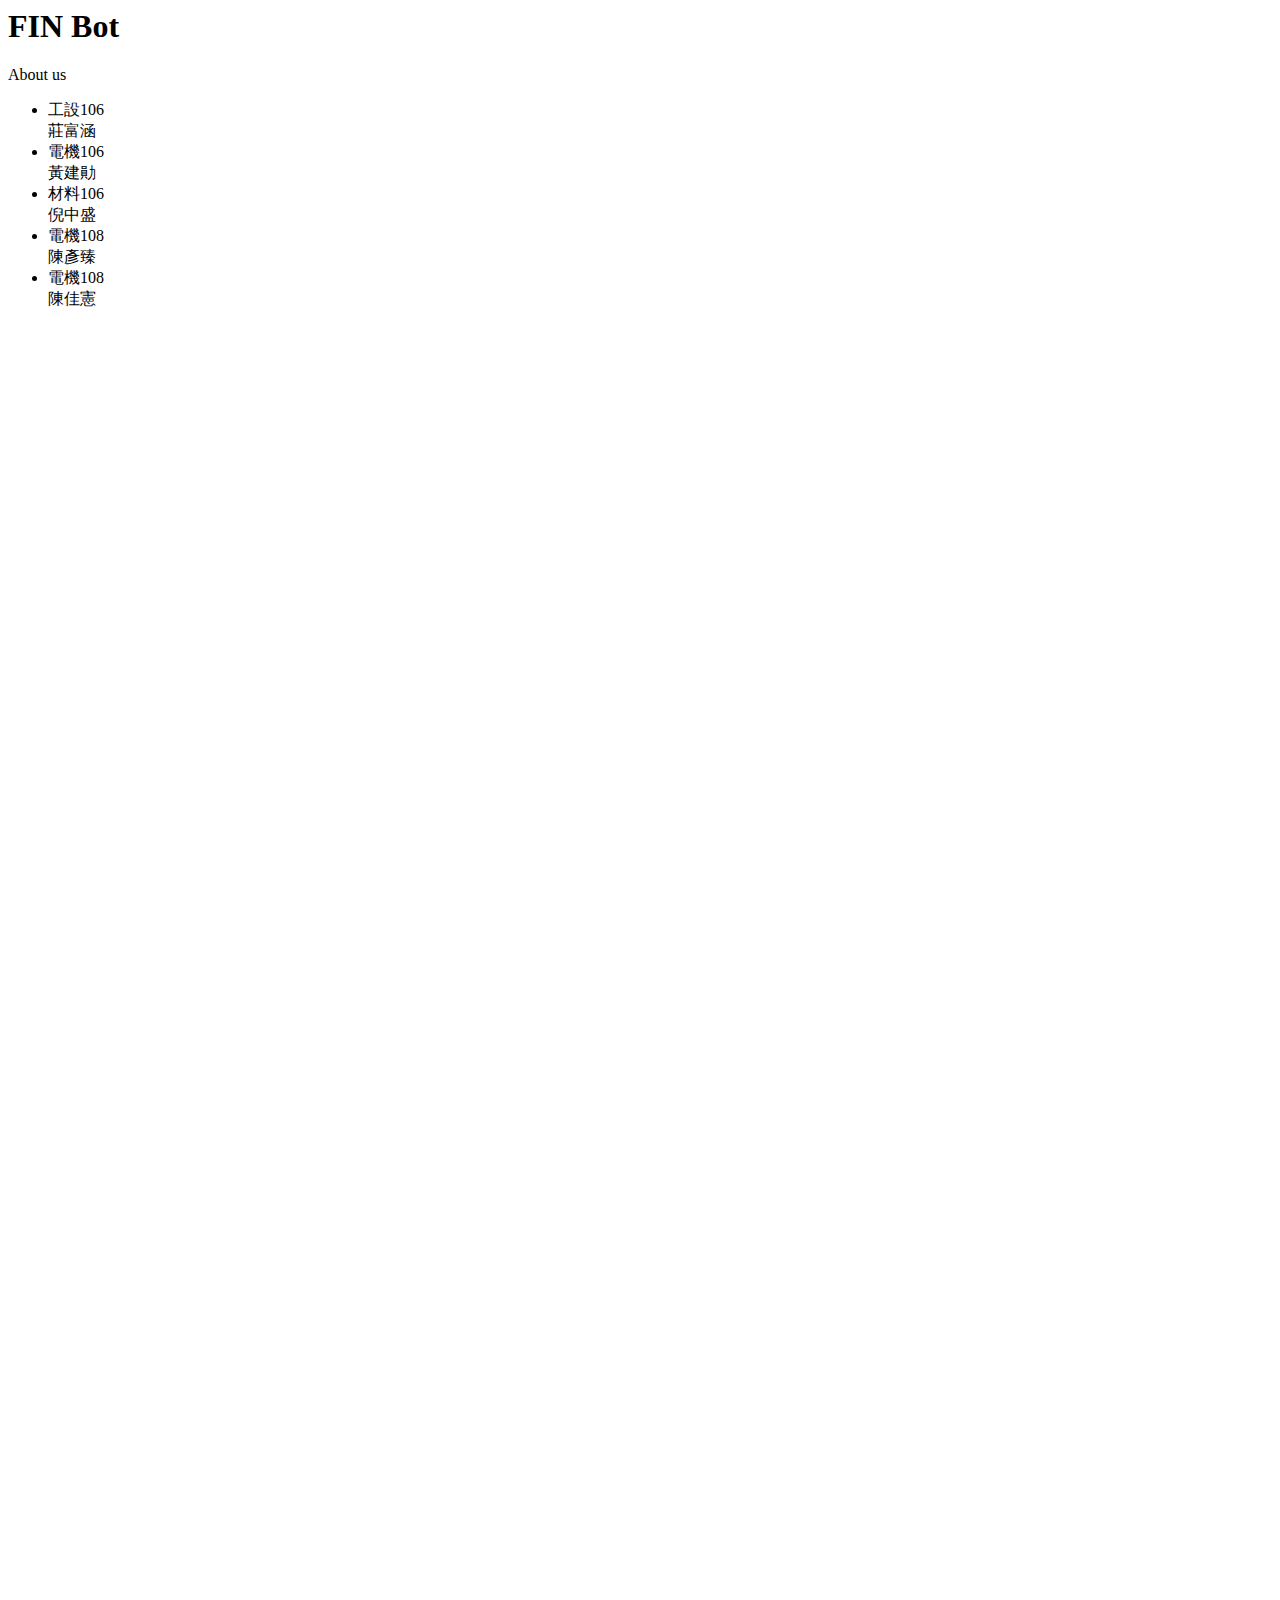
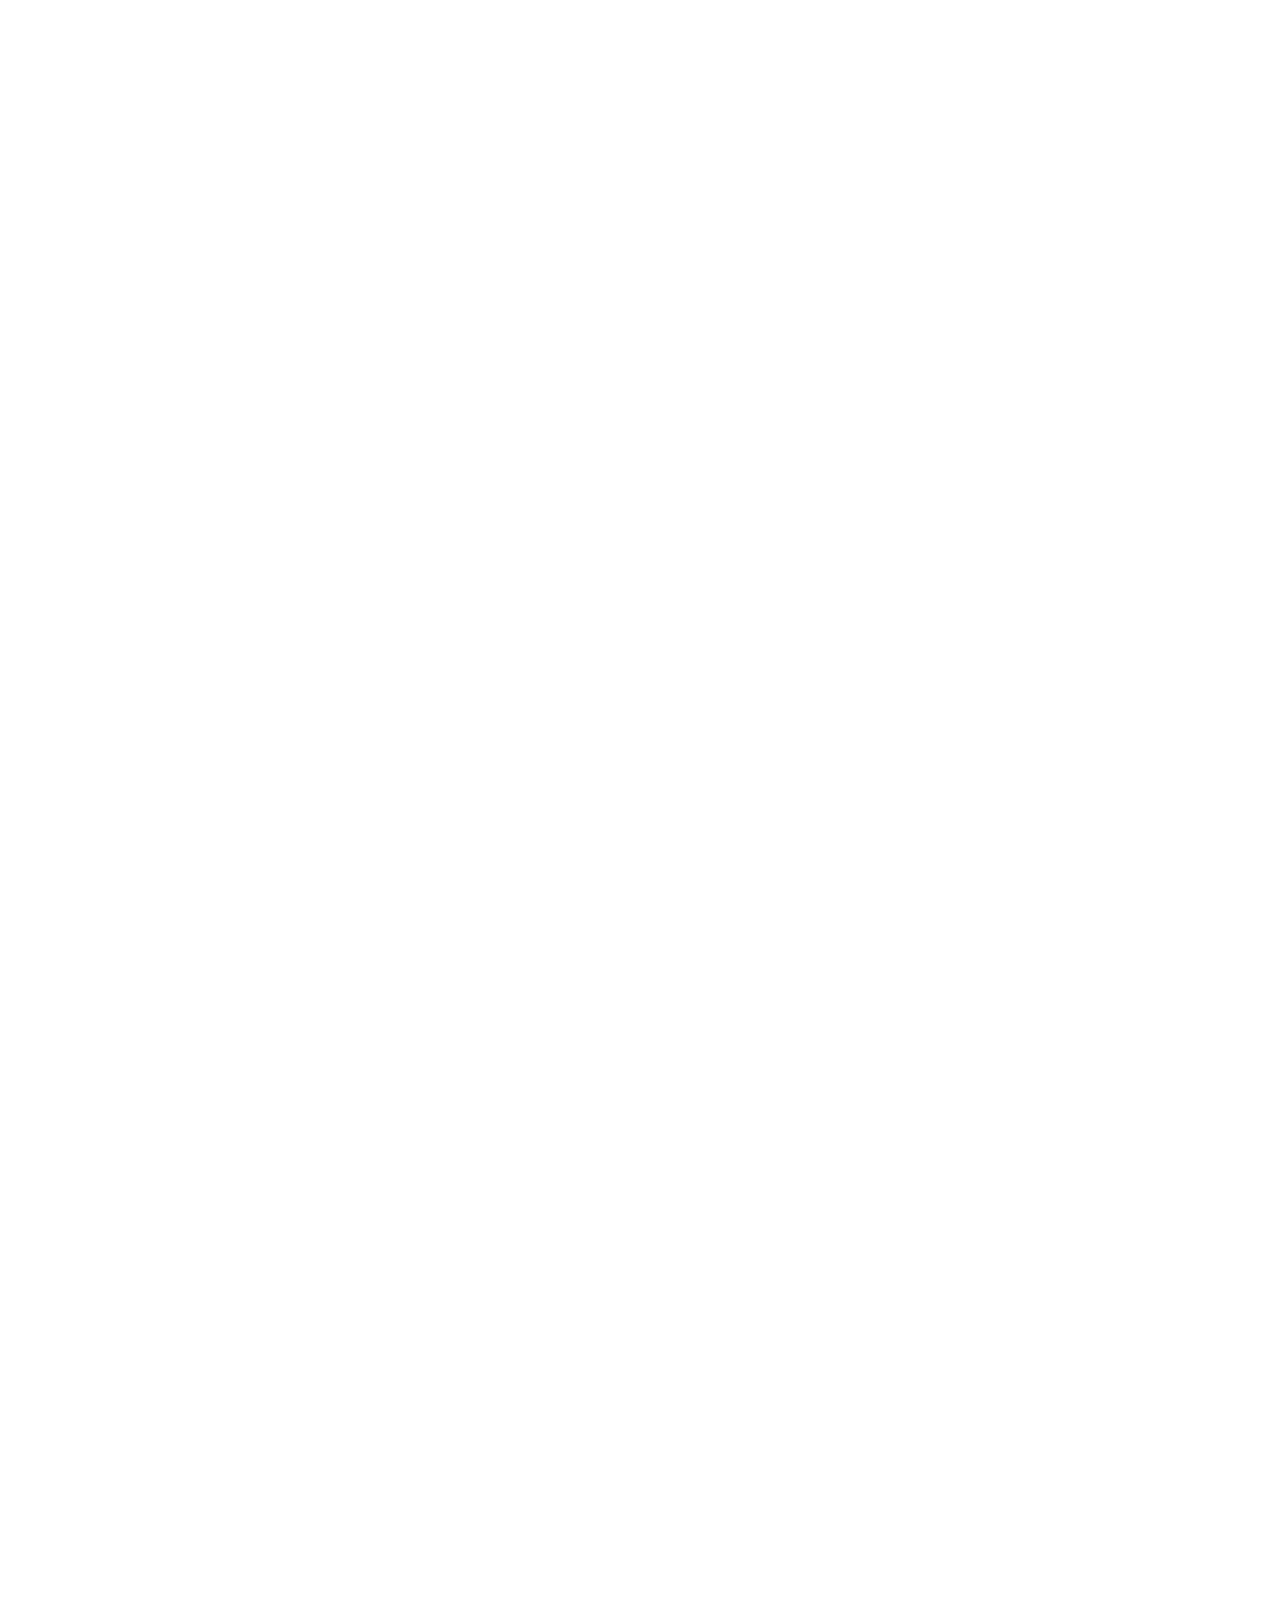
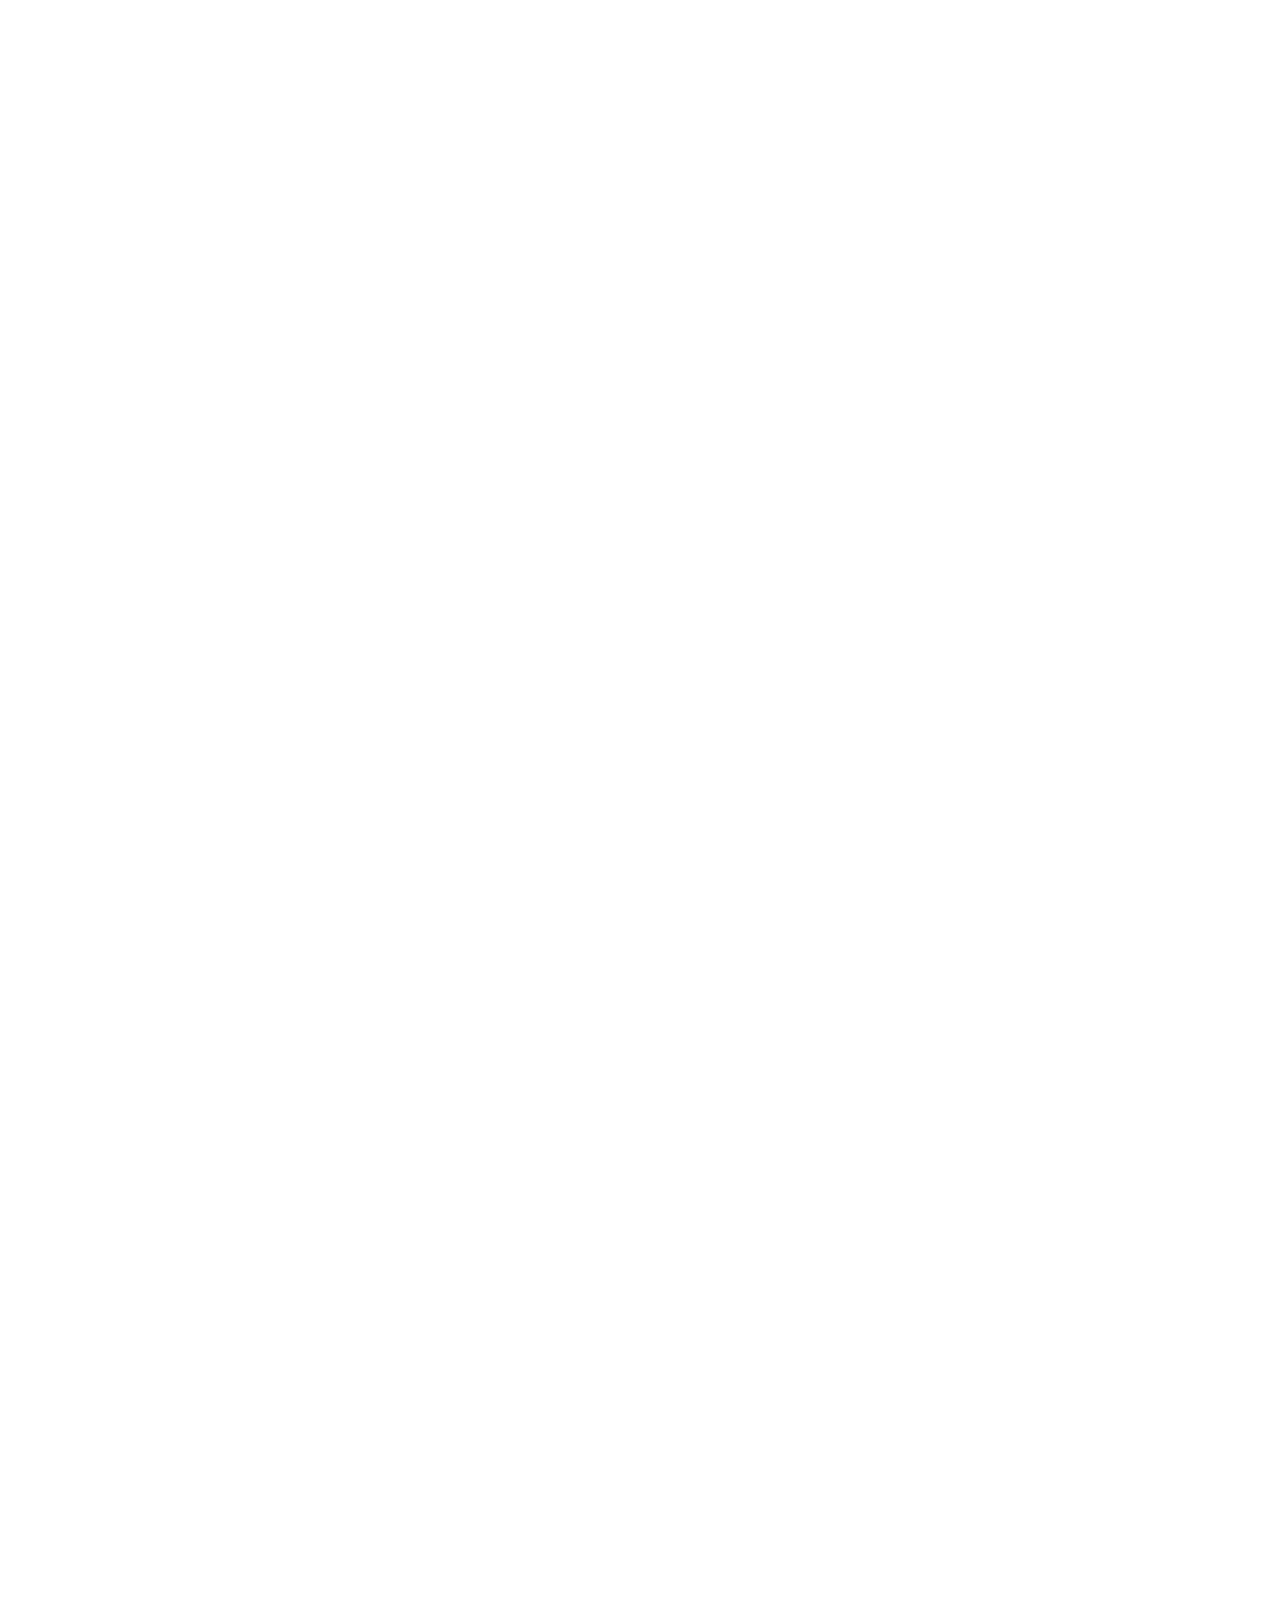
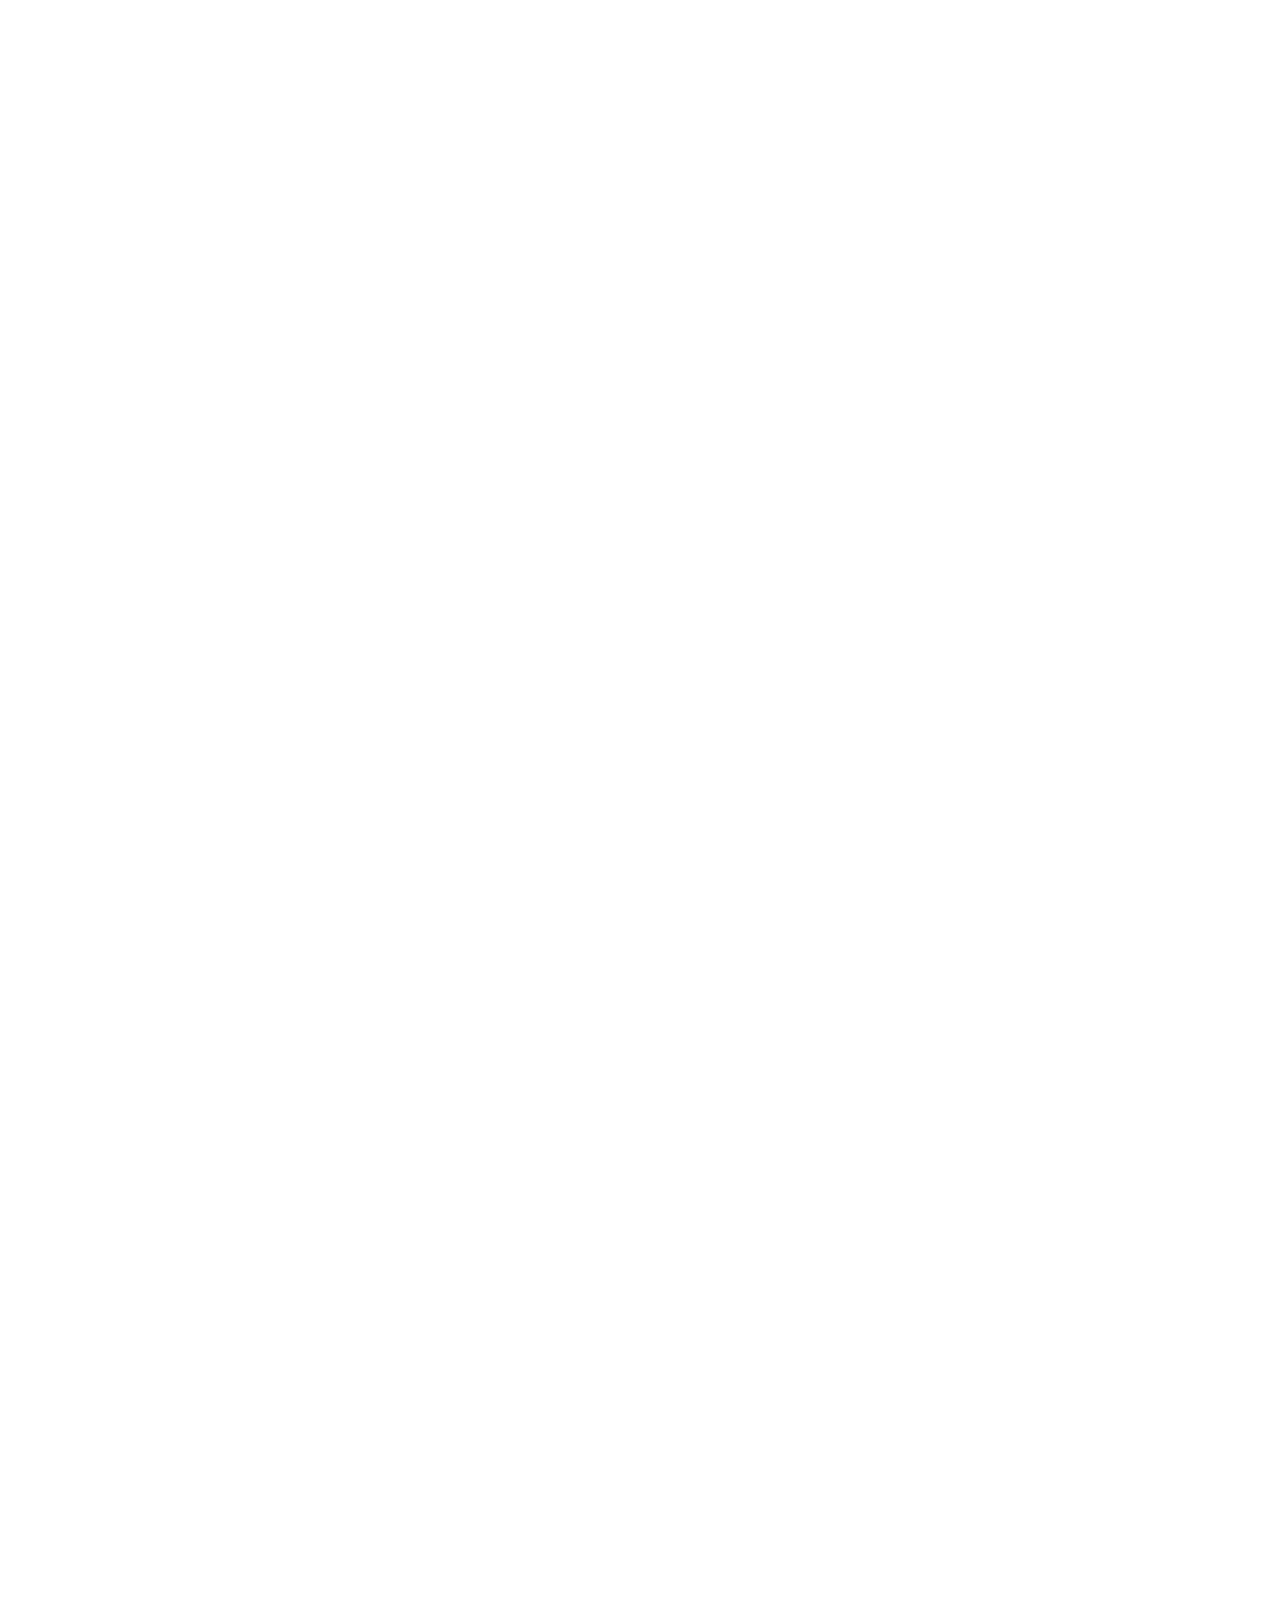
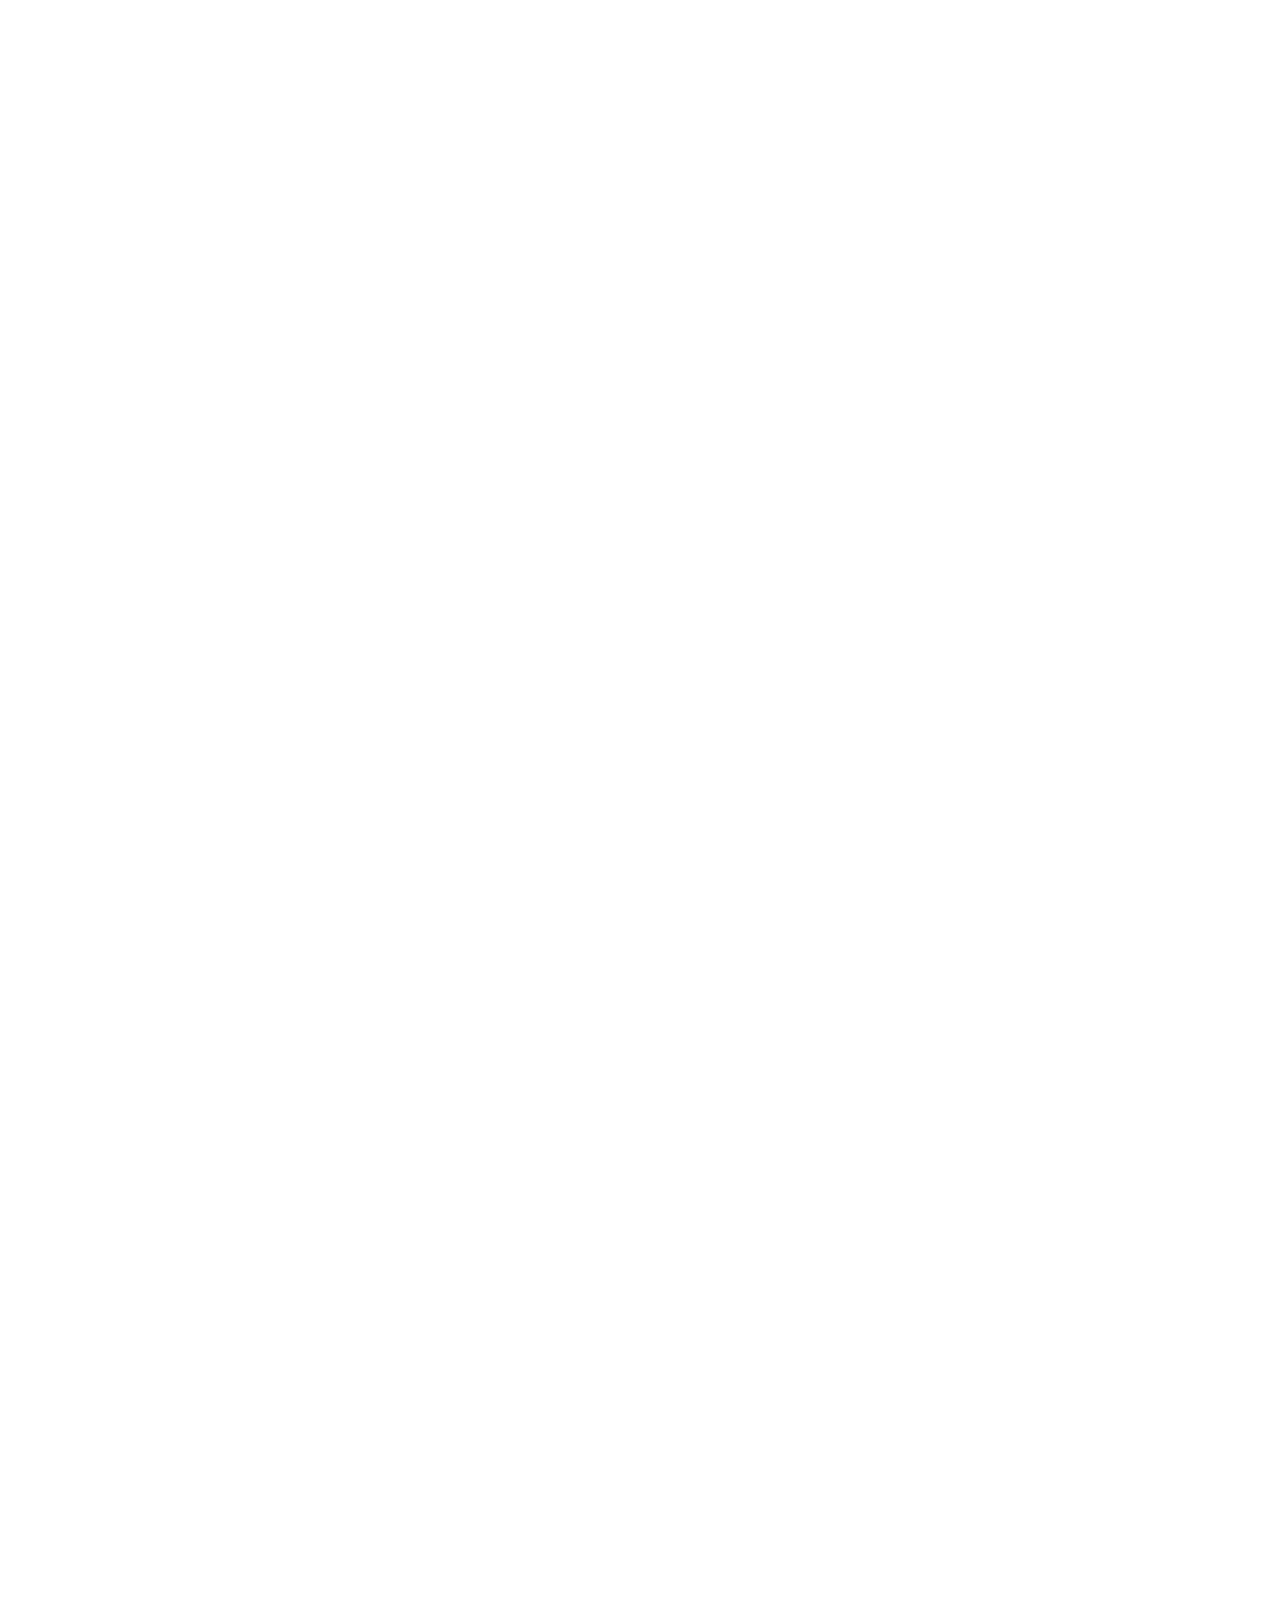
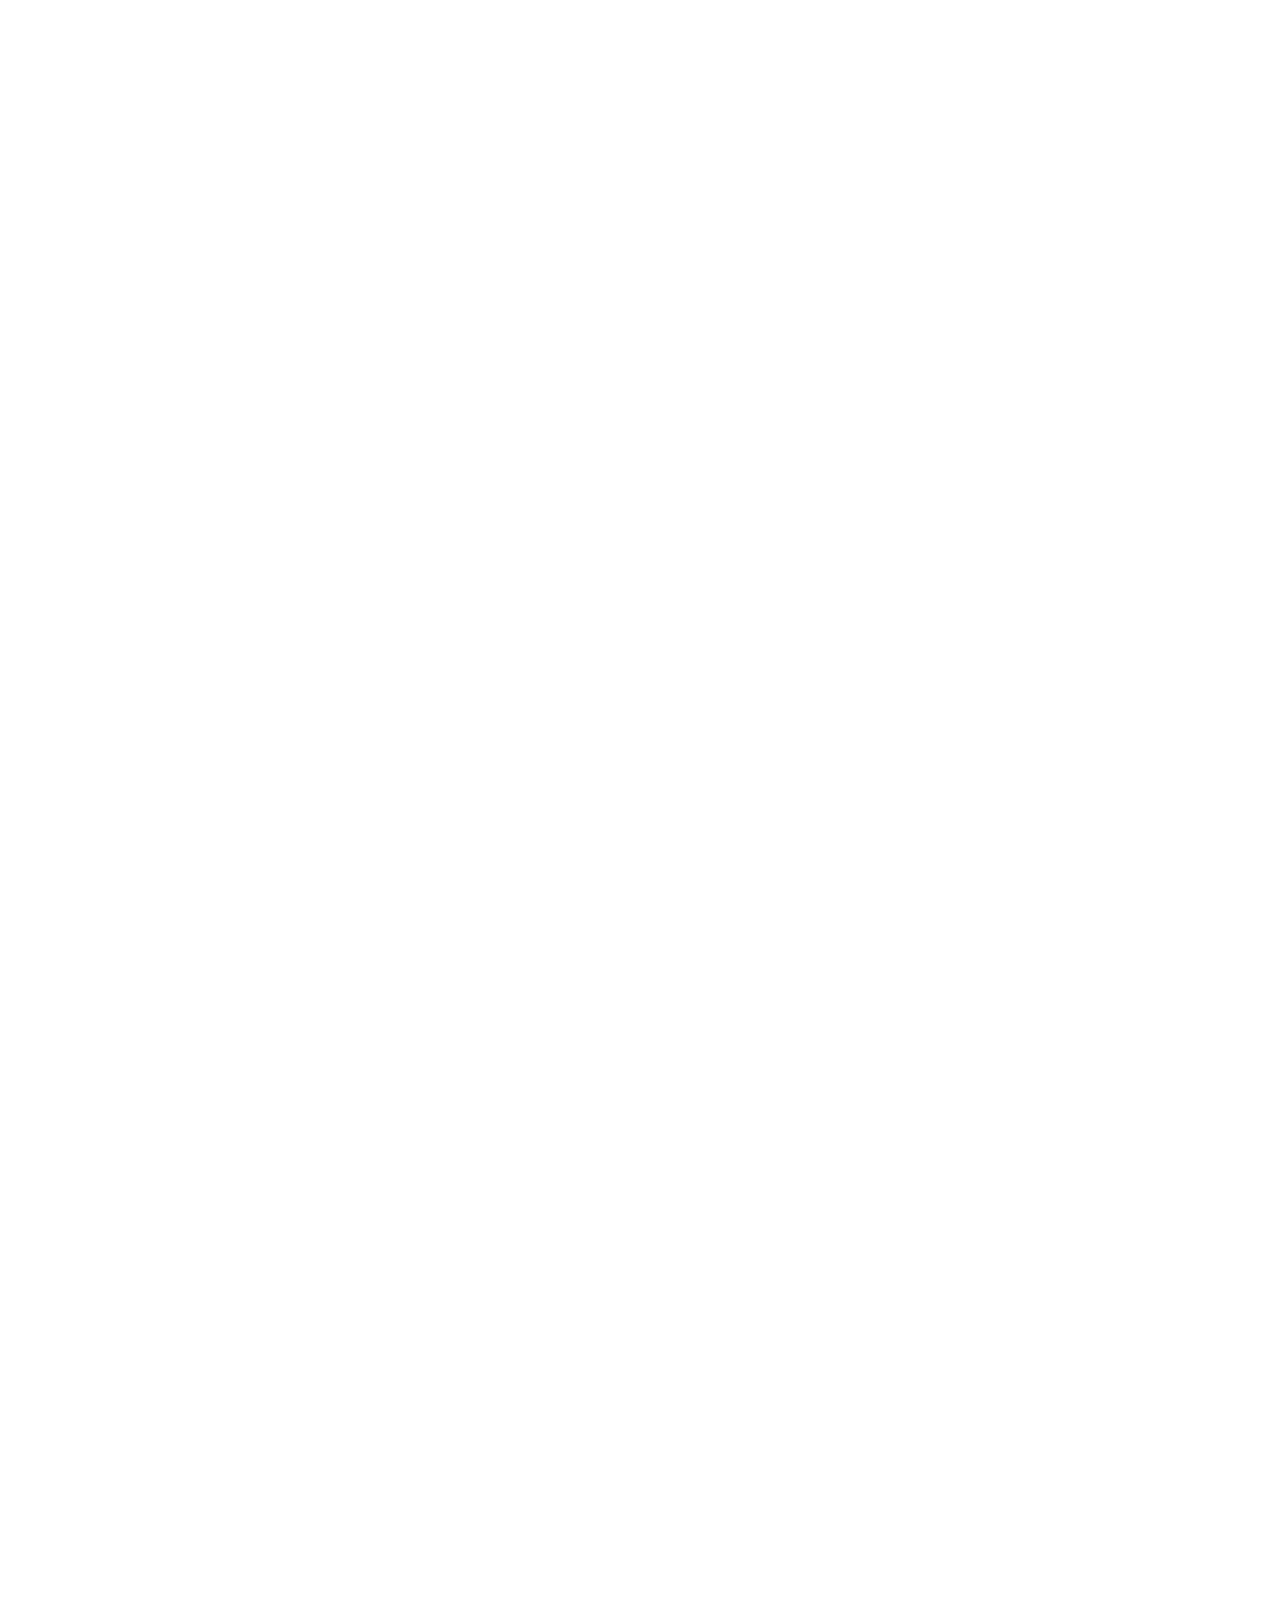
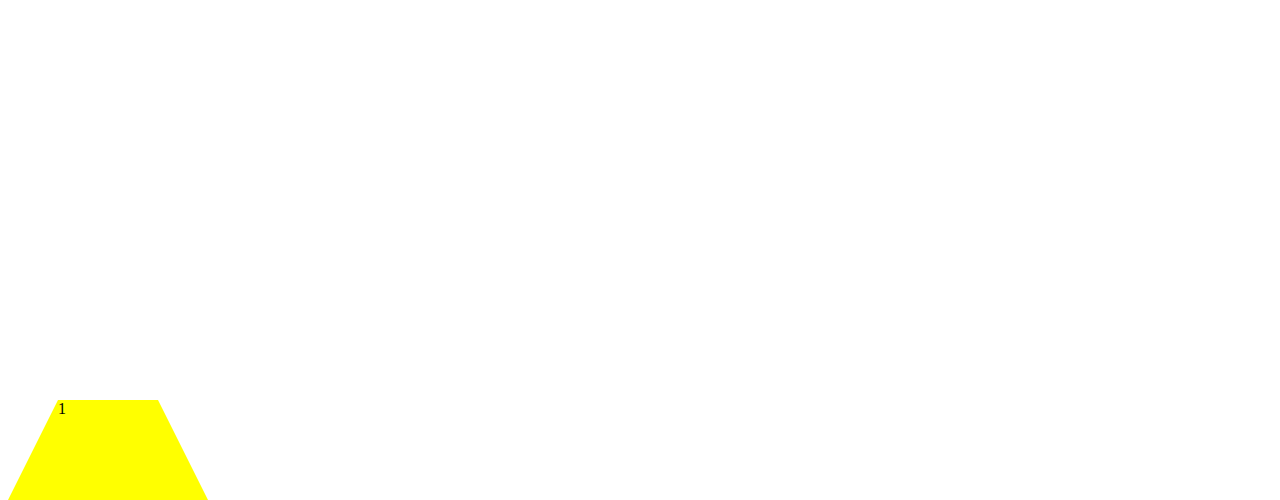
<file: fintbot/finbot.html>
<!document html >
<html>
<head>
<link href='finbot.css' rel='stylesheet'>
</head>
<body>

<h1>FIN Bot</h1>
<p>About us</p>

<div>
 <ul>
  <li>工設106<br>莊富涵</li>
  <li>電機106<br>黃建勛</li>
  <li>材料106<br>倪中盛</li>
  <li>電機108<br>陳彥臻</li>
  <li>電機108<br>陳佳憲</li>
 </ul>

<div class="sec">
1
</div>

</div>

</body>


</html>
</file>
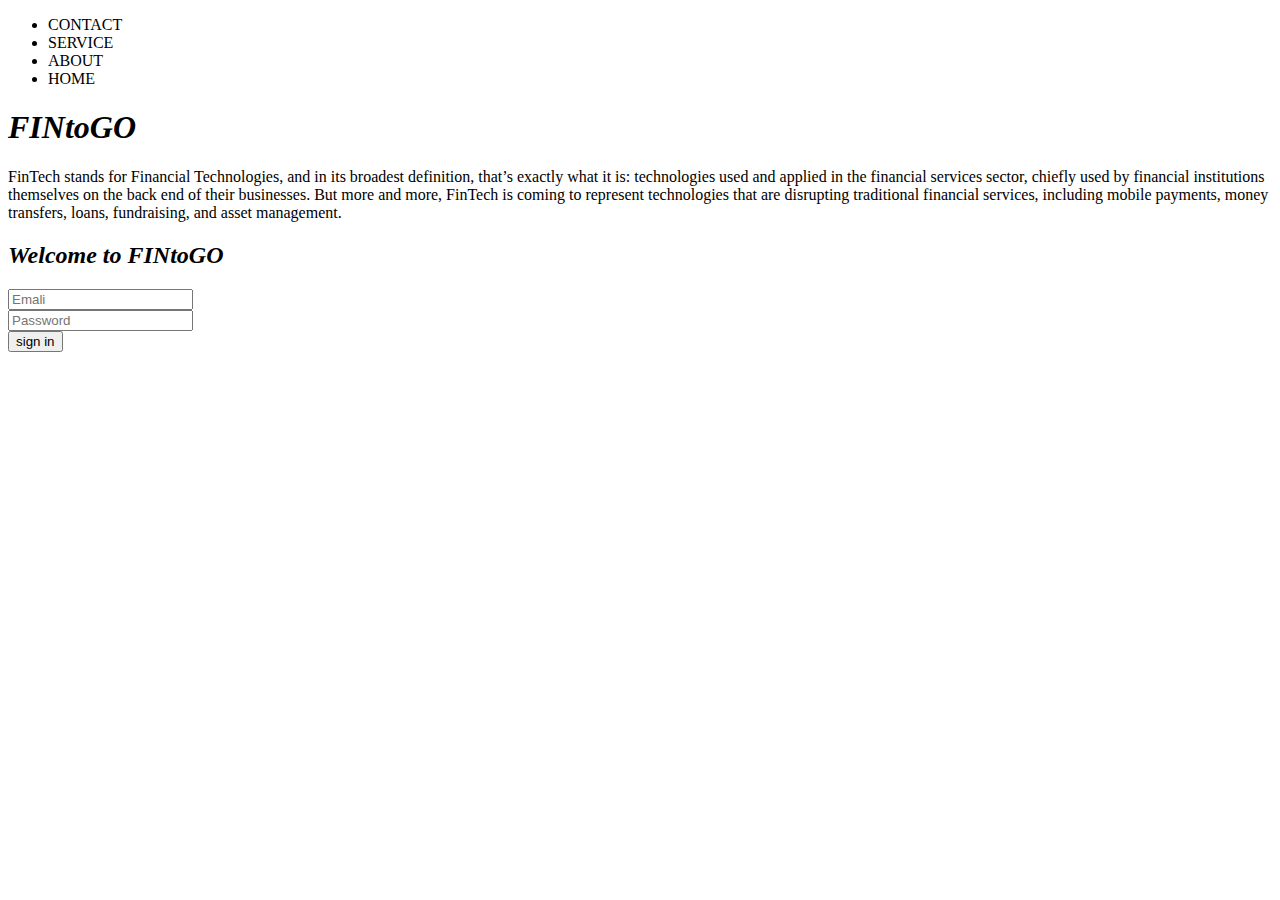
<file: fintech0.html/fintech0.html>
<!DOCTYPE html>
<html>
<head>
</head>
<body>
    <ul>
     <li>CONTACT</li>
     <li>SERVICE</li>
     <li>ABOUT</li>
     <li class="active">HOME</li>
    </ul>
                                 
   <div class="ww">
     <h1><i>
         FINtoGO
    </i></h1>
     <p>
     FinTech stands for Financial Technologies, and in its broadest definition, that’s exactly what it is: technologies used and applied in the financial services sector, chiefly used by financial institutions themselves on the back end of their businesses.  But more and more, FinTech is coming to represent technologies that are disrupting traditional financial services, including mobile payments, money transfers, loans, fundraising, and asset management.
     </p>
   </div>
   <div class="box">  
     <h2><i>
        Welcome to FINtoGO
     </i></h2>
     <form>
      <input type="text" name="emali" placeholder="Emali"><br>
      <input type="text" name="password" placeholder="Password"><br>
      <input type="submit" value="sign in">
     </form>
   </div>
</body>  
</html>
</file>
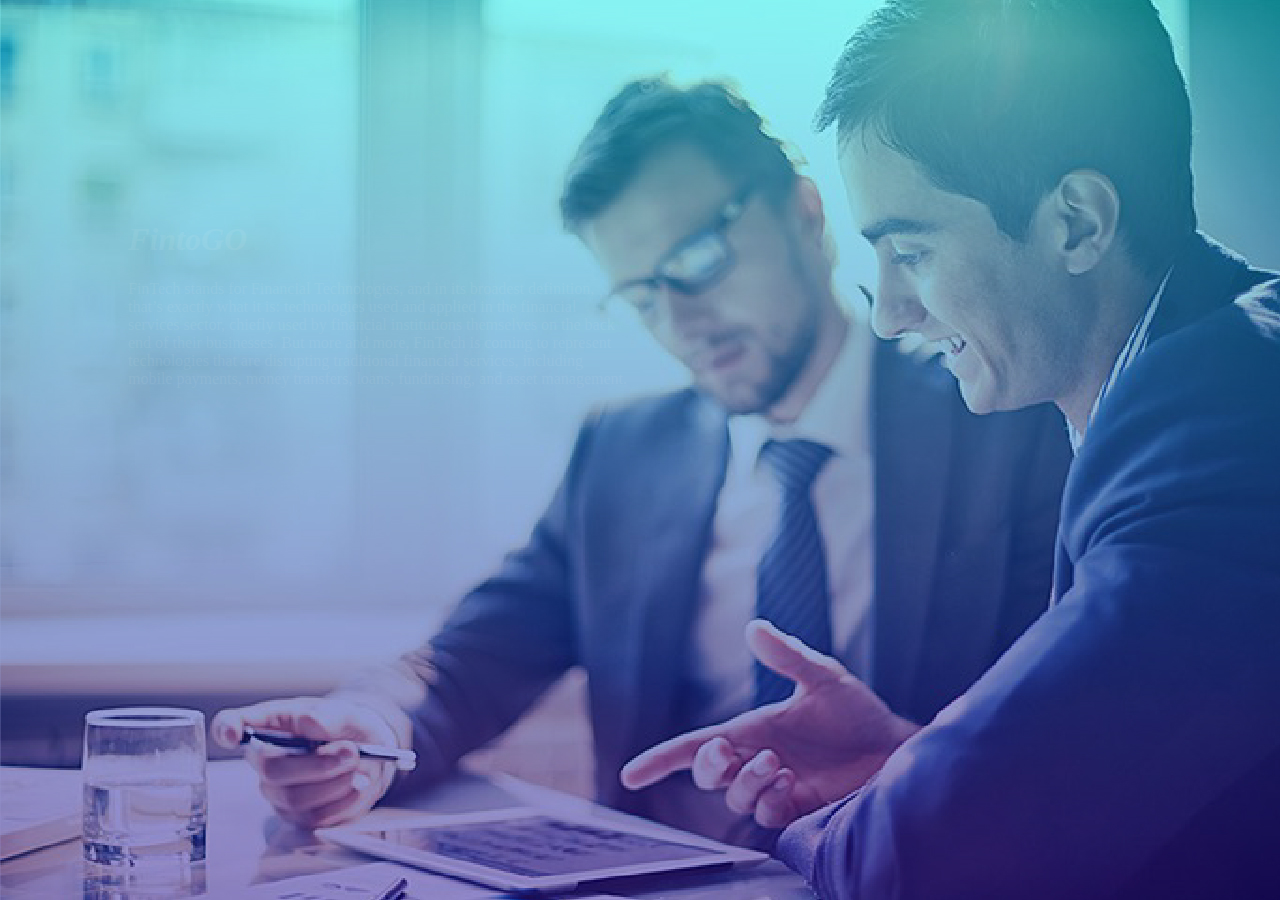
<file: fintech0/fintech0.html>
<!DOCTYPE html>
<html>
  <head>
  <title>FINtoGO</title>
  <link href="fintech0.css" rel="stylesheet" >
  <script src="https://code.jquery.com/jquery-3.2.1.min.js"></script>
  </head>
<body>
    <div class=loading>
     <h1>LOADING....</h1>
    </div>
    
    <ul>
     <li><a href="#contact">CONTACT</a></li>
     <li><a href="#service">SERVICE</a></li>
     <li><a href="#about">ABOUT</a></li>
     <li><a class="active" href="#home">HOME</a></li>
    </ul>
    
    <div class="intro">
     <h1><i>FintoGO</i></h1>
     <p>FinTech stands for Financial Technologies, and in its broadest definition, that’s exactly what it is: technologies used and applied in the financial services sector, chiefly used by financial institutions themselves on the back end of their businesses.  But more and more, FinTech is coming to represent technologies that are disrupting traditional financial services, including mobile payments, money transfers, loans, fundraising, and asset management.</p>
    </div>

    <div class="box"> 
     <h2><i>
        Welcome to FINtoGO
     </i></h2>
     <form>
      <input type="text" name="emali" placeholder="E-mali"><br>
      <input type="text" name="password" placeholder="Password"><br>
      <input type="submit" value="Sign in"><br>
     </form>
   </div>

  <div class="waterwave" id="one"></div>
  <div class="waterwave" id="two"></div>
  <div class="waterwave" id="three"></div>
  <script src="fintech0.js"></script>
</body>  
</html>
</file>
<file: fintbot/finbot.css>
.sec{
   border-bottom: 100px solid yellow;
   border-left: 50px solid transparent;
   border-right: 50px solid transparent;
   height: 0;
   width: 100px;
   position:absolute;
   top:10000px;
}
</file>
<file: fintech0/fintech0.css>
*{
    box-sizing:border-box;
  }

  .loading{
    position:absolute;
    font-size:20;
    top:50vh;
    left:35vw;
  }
  
   

  .intro{
    display:none;
    color:#ffffff;
    position:absolute;
    top:200px;;
    left:10%;
    width:500px;
  }
  


  @keyframes wave{
    from{
    transform: rotate(0deg);
    }
    to{
    transform: rotate(360deg);
    }
  }
  @-webkit-keyframes wave{
    from{
    transform: rotate(0deg);
    }
    to{
    transform: rotate(360deg);
    }
  }

 .waterwave{
      display:none;
      background-color: rgba(204,204,225,0.3);
      width:800px;
      height:800px;
      position:absolute;
      top:70%;
      left:-30%;
      border-radius:40%;

      animation-name: wave;
      animation-duration:8s;
      animation-iteration-count:infinite;
      animation-timing-function:linear;
  }
  
 #two{
   background-color: rgba(204,200,225,0.3);
   width:900px;
   height:800px;
   top:80%;
   left:-50%;

   animation-name: wave;
   animation-duration:13s;
 }
 
 #three{
  background-color:rgba(200,200,220,0.3);
  width:1200px;
  height:1200px;
  top:75%;
  left:-60%;
 
  animation-name: wave;
  animation-duration:20s;
 }

  body{
       margin:0;
       background-image:url("back.jpg");
       font-family: Microsoft JhengHei;
       size:1440pt,990pt;
       overflow:hidden;
       }

     ul{ 
       display:none;
       list-style-type: none;
       margin:  0;
       padding:  0;
       position:  fixed;
       top: 0;
       width: 100%;
       height:80px;
       background-color:rgba(93,93,93,0.46);
       box-shadow:0 3px 10px #4d4d4d;
       }

  li a{
       font-size:18px;
       float:right;
       height:80px;
       text-decoration:none;
       padding: 14px 40px;
       text-align: center;
       color:#FFFFFF;
       }

li a:hover:not(.active){
       background-color:#000066;
       color:#ccff66;
       }

.active{
       color:black;
       }


   .box{
       display:none;
       width:22%;
       height:300px;
       position:absolute;
       right:8%;
       top:300px;
       background-color:rgba(0,0,0,0.4);
       text-align:center;
       border-radius:25px;
       }
   
  .box h2{
      top:5%;
      color:#ffffff;
      font-size:22px;
      font-weight:bold;
      font-style:italic;
      }

   input{
     font-size:14px;
     width:90%;
     padding:10px;
     margin:13px;
     box-shadow:0 5px 8px,0 -5px 8px,5px 0 8px,-5px 0 8px;
      }
   
   input[type="text"]{
     font-weight:bold;
     background-color:#8c8c8c;
     border:2px solid #ffffff;
     border-radius:20px;
   }
 
   input[type="submit"]{
     color:#000000;
     border:none;
     border-radius:20px;
     background-color:#ffffb3;
   }
</file>
